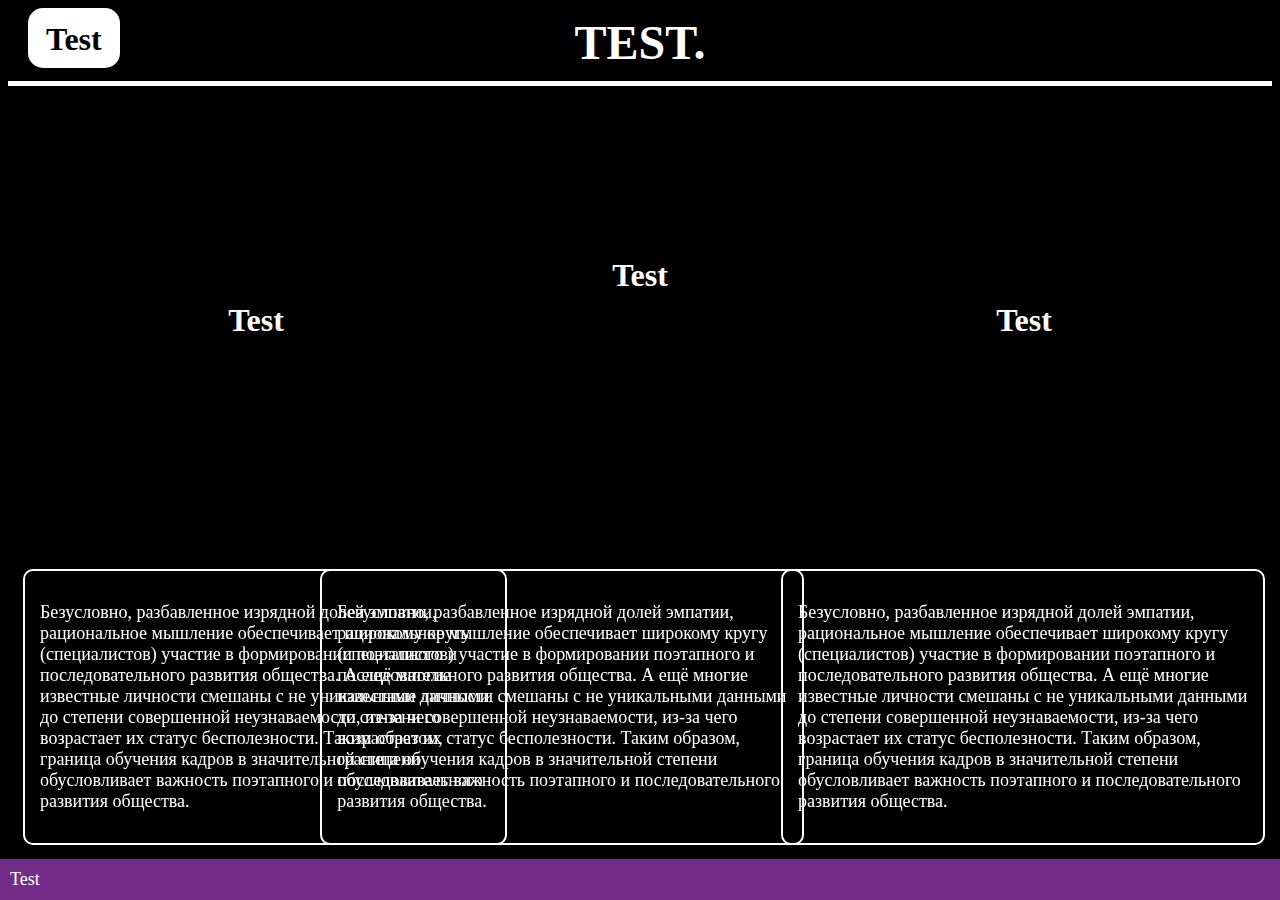
<file: docs/index.html>
<!DOCTYPE html>
<html>
 <head>
  <title>
    хзчо
  </title>
  <link rel="stylesheet" href="css/aboba.css">
  <style>
  </style>
 </head>
 <body bgcolor="black"> 

    

    <div class=container>
        <h1>
            <font size="10" color="white" face="bahnschrift">TEST.</font>
        </h1>
        <a href="page/new.html" class="btn">
            <font size="6" face="bahnschrift"><strong>Test</strong></font>
        </a>
        <hr size="5" color="white">
    </div>

    <div class=container1>
        <a href="#" class="addbtn">
            <font size="6" face="bahnschrift"><strong>Test</strong></font>
        </a>
        <div class=container2>
            <a href="#" class="addbtn">
                <font size="6" face="bahnschrift"><strong>Test</strong></font>
            </a>
            <div class=container3>
                <a href="#" class="addbtn">
                    <font size="6" face="bahnschrift"><strong>Test</strong></font>
                </a>
            </div>
        </div>
    </div>

    <div class="block_1">
        <p>
            <font color="white" size="4" face="bahnschrift">
                Безусловно, разбавленное изрядной долей эмпатии, рациональное мышление обеспечивает широкому кругу (специалистов) участие в формировании поэтапного и последовательного развития общества. А ещё многие известные личности смешаны с не уникальными данными до степени совершенной неузнаваемости, из-за чего возрастает их статус бесполезности. Таким образом, граница обучения кадров в значительной степени обусловливает важность поэтапного и последовательного развития общества.
            </font>
        </p>
    </div>
    <div class="block_2">
        <p>
            <font color="white" size="4" face="bahnschrift">
                Безусловно, разбавленное изрядной долей эмпатии, рациональное мышление обеспечивает широкому кругу (специалистов) участие в формировании поэтапного и последовательного развития общества. А ещё многие известные личности смешаны с не уникальными данными до степени совершенной неузнаваемости, из-за чего возрастает их статус бесполезности. Таким образом, граница обучения кадров в значительной степени обусловливает важность поэтапного и последовательного развития общества.
            </font>
        </p>
    </div>
    <div class="block_3">
        <p>
            <font color="white" size="4" face="bahnschrift">
                Безусловно, разбавленное изрядной долей эмпатии, рациональное мышление обеспечивает широкому кругу (специалистов) участие в формировании поэтапного и последовательного развития общества. А ещё многие известные личности смешаны с не уникальными данными до степени совершенной неузнаваемости, из-за чего возрастает их статус бесполезности. Таким образом, граница обучения кадров в значительной степени обусловливает важность поэтапного и последовательного развития общества.
            </font>
        </p>
    </div>

    <div id=footer>
        <font face="bahnschrift">Test</font>
    </div>


 </body>
</html>
</file>
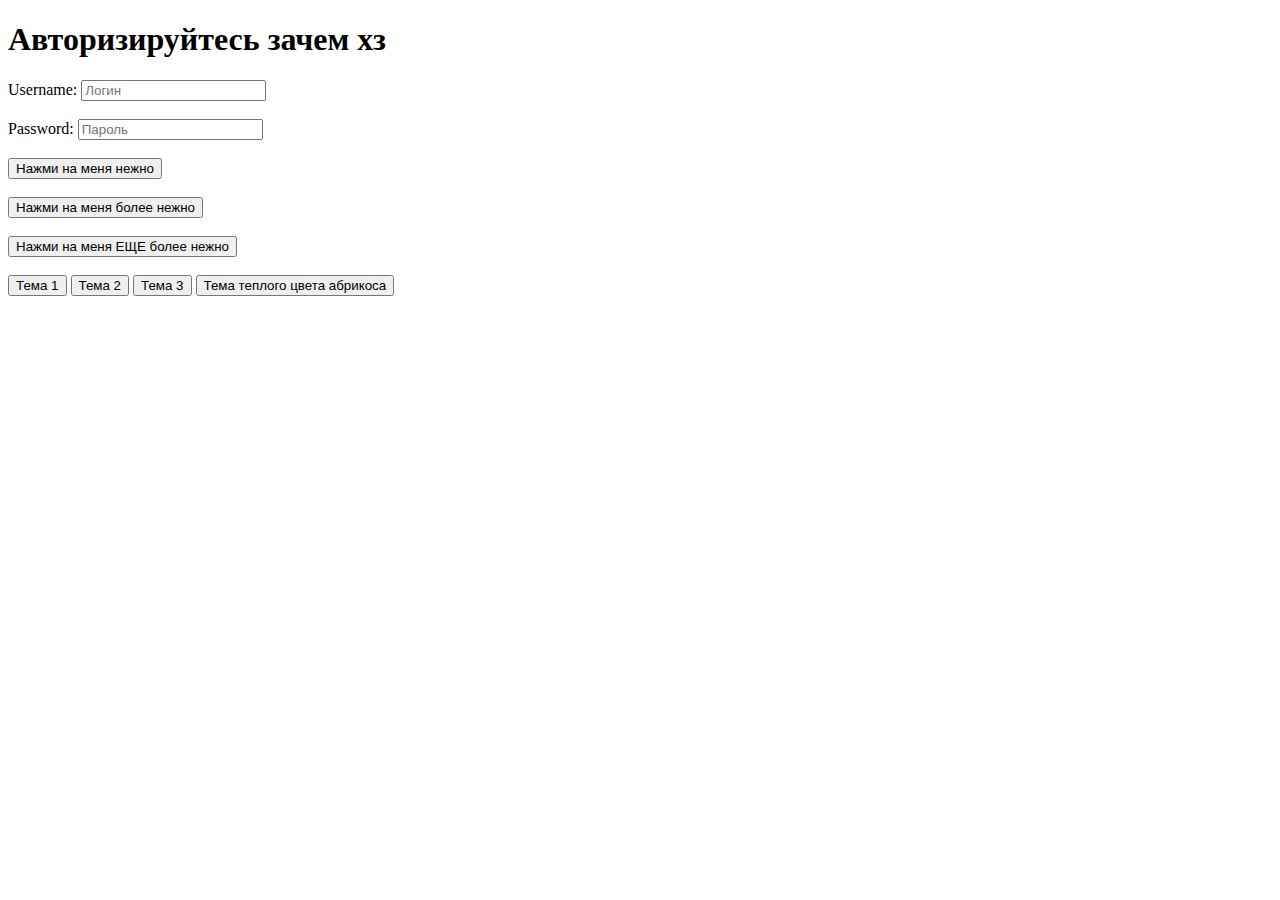
<file: docs/auth.html>
<!DOCTYPE html>
<html>



<head> 

    <link rel=”stylesheet” href=”css/pisapopia.css”> 

    <title>Страница авторизации</title>
    <style>
        :root {
            --primary-color: white;
            --secondary-color: gray;
            --font-color: black;
        }
        
        body {
            background: var(--primary-color);
        }
        
        body {
        color: var(--font-color);
        }

    </style>

</head>

<body>
    
    <h1 id="pisapopa">Авторизируйтесь зачем хз</h1>

    <label for="username">Username:</label>
    <input type="text" id="username" placeholder="Логин">
   
    <br><br>
    <label>Password:</label>
    <input type="password" id="password" placeholder="Пароль">
    


    <br><br>
    <input type="button" value="Нажми на меня нежно" onclick="login()">
    <br><br>
    <input type="button" value="Нажми на меня более нежно" onclick="login1()">
    <br><br>
    <input type="button" value="Нажми на меня ЕЩЕ более нежно" onclick="login2()">
    <br><br>
    <div>
        <input type="button" onclick="changeTheme('light')" value="Тема 1">
        <input type="button" onclick="changeTheme('dark')" value="Тема 2">
        
        <input type="button" onclick="changeTheme('dark-blue')" value="Тема 3">
        <input type="button" onclick="changeTheme('teplaya')" value="Тема теплого цвета абрикоса">
    </div>

</body>

<script>
    function login()    {
        alert("На меня нежно нажали!");
        elem = document.getElementById("pisapopa");
        elem.innerHTML = "Авторизируйтесь зачем хз";
    }

    function login1()    {
        elem = document.getElementById("pisapopa");
        elem.innerHTML = "pisapopia";
    }

    function login2()    {
        elem = document.getElementById('username');
        username = elem.value;
        
        if (username == "pisapopa") {
            alert("да вы писяпопа");
            window.open("aboba.html")
        }
        else {
            alert("Вы не писяпопа, вы - " + username)
        }
    }

    function changeTheme(themeName) {
        var primaryColor;
        var secondaryColor;
        var fontColor

        if (themeName == 'light') {
            primaryColor = "white";
            secondaryColor = "gray";
            fontColor = "black";
        }
        if (themeName == 'dark') {
            primaryColor = "#303030";
            secondaryColor = "#eee";
            fontColor = "white";
        }
        if (themeName == 'dark-blue') {
            primaryColor = "#16085b";
            secondaryColor = "#eee";
            fontColor = "white";
        }
        if (themeName == 'teplaya') {
            primaryColor = "#F9C76F";
            secondaryColor = "#eee";
            fontColor = "black";
        }
            document.documentElement.style.setProperty("--primary-color", primaryColor)
            document.documentElement.style.setProperty("--secondary-color", secondaryColor)
            document.documentElement.style.setProperty("--font-color", fontColor)
    };
</script>

</html>
</file>
<file: docs/css/aboba.css>
.btn {
    display: inline-block; 
    background: #ffffff; 
    color: #000000; 
    padding: 15px 18px; 
    padding-top: 23px;
    text-decoration: none; 
    border-radius: 15px; 

    margin: 0px 20px 5px 20px;
    line-height: 100%;
}

a.addbtn {
    color: #ffffff;
    text-decoration: none;
    padding: 70px 70px; 
    padding-top: 140px;
    padding-bottom: 130px;
}

a.addbtn:hover {
    background-image: url(photo/bg.png);
    background-repeat: no-repeat;
    background-position: center;
}



.center {
    text-align: center;
}

.left {
    text-align: left;
}

.right {
    text-align: right;
}

div.container {
    height: 10em;
    position: relative 
}
div.container h1 {
    margin: 0;
    background: none;
    position: absolute;
    top: 21%;
    left: 50%;
    margin-right: -50%;
    transform: translate(-50%, -50%) 
}

div.container1 a {
    margin: 0;
    background: none;
    position: absolute;
    top: 30%;
    left: 50%;
    margin-right: -50%;
    transform: translate(-50%, -50%) 
}
div.container2 a {
    margin: 0;
    background: none;
    position: absolute;
    top: 35%;
    left: 20%;
    margin-right: -50%;
    transform: translate(-50%, -50%) 
}
div.container3 a {
    margin: 0;
    background: none;
    position: absolute;
    top: 35%;
    left: 80%;
    margin-right: -50%;
    transform: translate(-50%, -50%) 
}

#footer {
    position: fixed; /* Фиксированное положение */
    left: 0; bottom: 0; /* Левый нижний угол */
    padding: 10px; /* Поля вокруг текста */
    background: #732d88; /* Цвет фона */
    font-size: large;
    color: #fff; /* Цвет текста */
    width: 100%; /* Ширина слоя */
}

p.textt {
    text-align: start;
}

.block_1 {
    border: 2px white solid;
    border-radius: 10px;
    padding: 15px;
    max-width: 450px;
    margin: 15px;

    position: fixed;
    bottom: 40px; right: 0;
}
.block_2 {
    border: 2px white solid;
    border-radius: 10px;
    padding: 15px;
    max-width: 450px;
    margin: 15px;

    position: fixed;
    bottom: 40px; right: 36%;
}
.block_3 {
    border: 2px white solid;
    border-radius: 10px;
    padding: 15px;
    max-width: 450px;
    margin: 15px;

    position: fixed;
    bottom: 40px;
}
</file>
